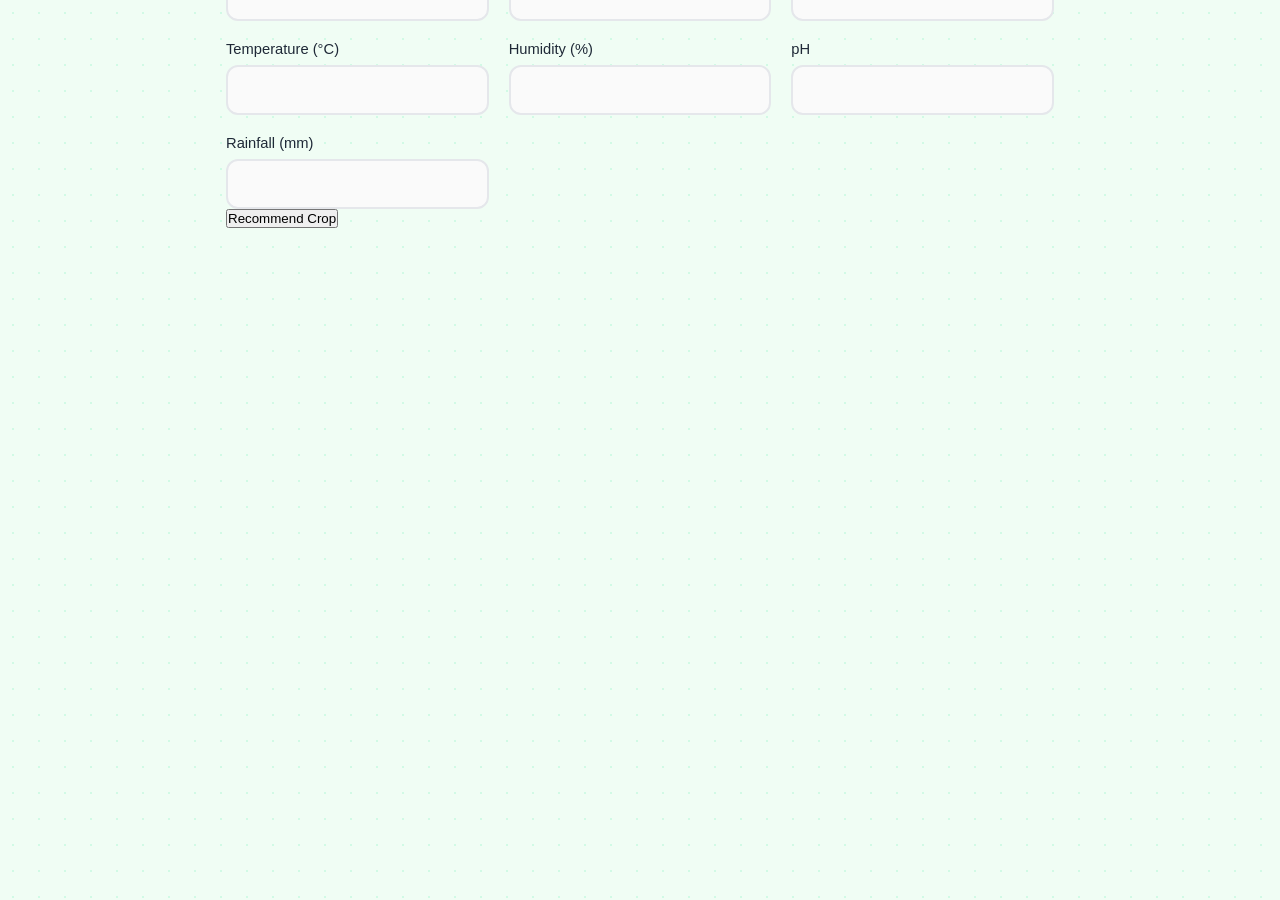
<file: index.html>
<!DOCTYPE html>
<html lang="en">
<head>
	<meta charset="UTF-8" />
	<meta name="viewport" content="width=device-width, initial-scale=1.0" />
	<title>Crop Recommendation</title>
	<link rel="stylesheet" href="/static/style.css" />
</head>
<body>
	<div class="container">
		<h1>Crop Recommendation</h1>
		<form method="POST" action="/predict">
			<div class="grid">
				<label>N (Nitrogen)<input type="number" step="any" name="N" required></label>
				<label>P (Phosphorus)<input type="number" step="any" name="P" required></label>
				<label>K (Potassium)<input type="number" step="any" name="K" required></label>
				<label>Temperature (°C)<input type="number" step="any" name="temperature" required></label>
				<label>Humidity (%)<input type="number" step="any" name="humidity" required></label>
				<label>pH<input type="number" step="any" name="ph" required></label>
				<label>Rainfall (mm)<input type="number" step="any" name="rainfall" required></label>
			</div>
			<button type="submit">Recommend Crop</button>
		</form>
	</div>
</body>
</html>
</file>
<file: static/style.css>
:root {
  --green-900: #14532d;
  --green-700: #15803d;
  --green-500: #22c55e;
  --green-100: #dcfce7;
  --green-50:  #f0fdf4;
  --text:      #1f2937;
  --muted:     #6b7280;
}

* { box-sizing: border-box; margin: 0; padding: 0; }

body {
  font-family: 'Poppins', sans-serif;
  color: var(--text);
  background-color: var(--green-50);
  background-image: radial-gradient(#d1fae5 1.5px, transparent 1.5px);
  background-size: 26px 26px;
  min-height: 100vh;
  display: flex;
  flex-direction: column;
}

/* Navbar */
.nav { background: var(--green-900); color: #fff; }
.nav-inner {
  max-width: 1100px; margin: 0 auto; padding: 16px 24px;
  display: flex; justify-content: space-between; align-items: center;
}
.brand { font-size: 1.3rem; font-weight: 700; color: #fff; text-decoration: none; }
.tag {
  font-size: .78rem; background: rgba(255,255,255,.15);
  padding: 6px 14px; border-radius: 20px;
}

/* Hero with farmland scene */
.hero {
  position: relative; color: #fff; text-align: center;
  padding: 80px 20px 230px;
  background:
    url("data:image/svg+xml,%3Csvg xmlns='http://www.w3.org/2000/svg' viewBox='0 0 1440 320'%3E%3Ccircle cx='1160' cy='110' r='95' fill='%23fde68a' opacity='.25'/%3E%3Ccircle cx='1160' cy='110' r='58' fill='%23fde68a'/%3E%3Cpath d='M0 200C240 120 480 220 720 170S1200 210 1440 150V320H0Z' fill='%234ade80' opacity='.55'/%3E%3Cpath d='M0 240C300 170 560 260 860 215S1300 250 1440 215V320H0Z' fill='%2322c55e' opacity='.75'/%3E%3Cpath d='M0 275C360 235 700 290 1040 255S1360 265 1440 250V320H0Z' fill='%2315803d'/%3E%3Cg stroke='%2386efac' stroke-width='3' opacity='.55'%3E%3Cpath d='M180 320L690 268M480 320L740 268M800 320L800 268M1120 320L860 268M1400 320L910 268'/%3E%3C/g%3E%3Cg stroke='%23fbbf24' stroke-width='2'%3E%3Cpath d='M70 320V262M100 320V258M130 320V264M1300 320V262M1330 320V258M1360 320V264'/%3E%3C/g%3E%3Cg fill='%23fbbf24'%3E%3Cellipse cx='70' cy='256' rx='5' ry='11'/%3E%3Cellipse cx='100' cy='252' rx='5' ry='11'/%3E%3Cellipse cx='130' cy='258' rx='5' ry='11'/%3E%3Cellipse cx='1300' cy='256' rx='5' ry='11'/%3E%3Cellipse cx='1330' cy='252' rx='5' ry='11'/%3E%3Cellipse cx='1360' cy='258' rx='5' ry='11'/%3E%3C/g%3E%3Cpath d='M0 308C360 290 720 318 1080 300S1380 300 1440 298V320H0Z' fill='%23f0fdf4'/%3E%3C/svg%3E")
      center bottom / max(100%, 900px) auto no-repeat,
    linear-gradient(180deg, #14532d 0%, #16a34a 60%, #86efac 100%);
}
.hero.small { padding: 50px 20px 170px; }
.hero-inner { max-width: 720px; margin: 0 auto; position: relative; z-index: 2; }
.hero h1 { font-size: 2.8rem; line-height: 1.25; font-weight: 700; text-shadow: 0 2px 12px rgba(0,0,0,.25); }
.hero h1 span { color: #fde68a; }
.hero p { margin-top: 18px; font-size: 1.08rem; line-height: 1.7; opacity: .96; }
.chips { margin-top: 28px; display: flex; flex-wrap: wrap; gap: 12px; justify-content: center; }
.chips span {
  background: rgba(255,255,255,.2); border: 1px solid rgba(255,255,255,.35);
  padding: 8px 16px; border-radius: 22px; font-size: .88rem;
}
.hills { display: none; }

/* Card */
.container { max-width: 860px; width: 100%; margin: -90px auto 50px; padding: 0 16px; position: relative; z-index: 3; flex: 1; }
.card {
  background: #fff; border-radius: 22px; padding: 40px;
  box-shadow: 0 18px 45px rgba(20,83,45,.18);
  border-top: 6px solid var(--green-500);
}
.card h2 { color: var(--green-900); font-size: 1.6rem; }
.sub { color: var(--muted); margin-top: 8px; font-size: .96rem; line-height: 1.6; }

.group-title {
  margin: 32px 0 16px; font-weight: 600; color: var(--green-700);
  padding-bottom: 8px; border-bottom: 2px dashed var(--green-100);
}
.grid { display: grid; grid-template-columns: repeat(auto-fit, minmax(220px, 1fr)); gap: 20px; }

label { display: flex; flex-direction: column; gap: 8px; font-size: .92rem; font-weight: 500; color: var(--text); }
input {
  font-family: inherit; font-size: 1rem; padding: 14px 16px;
  border: 2px solid #e5e7eb; border-radius: 12px; background: #fafafa;
  transition: border-color .2s, box-shadow .2s, background .2s;
}
input::placeholder { color: #b0b6bf; font-size: .88rem; }
input:focus {
  outline: none; border-color: var(--green-500); background: #fff;
  box-shadow: 0 0 0 4px rgba(34,197,94,.18);
}

/* Buttons */
.actions { margin-top: 36px; display: flex; gap: 14px; flex-wrap: wrap; }
.btn {
  font-family: inherit; font-size: 1rem; font-weight: 600; cursor: pointer;
  padding: 15px 32px; border-radius: 12px; border: none; text-decoration: none;
  display: inline-block; transition: transform .15s, box-shadow .2s, background .2s;
}
.btn.primary {
  background: linear-gradient(135deg, var(--green-700), var(--green-500)); color: #fff;
  box-shadow: 0 8px 20px rgba(34,197,94,.35);
}
.btn.primary:hover { transform: translateY(-2px); box-shadow: 0 12px 26px rgba(34,197,94,.45); }
.btn.primary.loading { opacity: .7; pointer-events: none; }
.btn.ghost { background: var(--green-100); color: var(--green-900); }
.btn.ghost:hover { background: #bbf7d0; }

/* Result */
.result { text-align: center; padding: 50px 30px; }
.result .label { text-transform: uppercase; letter-spacing: 2px; font-size: .82rem; color: var(--muted); }
.result .emoji { font-size: 6rem; margin: 14px 0 6px; }
.result .crop { font-size: 2.6rem; color: var(--green-700); margin-bottom: 10px; }
.result .sub { max-width: 480px; margin: 0 auto 32px; }
.error { color: #b91c1c; margin: 10px 0 24px; }

/* Footer */
.footer {
  text-align: center; padding: 26px; color: #d1fae5; font-size: .88rem;
  background: var(--green-900);
}

@media (max-width: 600px) {
  .hero { padding: 50px 16px 170px; }
  .hero h1 { font-size: 1.9rem; }
  .card { padding: 24px; }
  .btn { width: 100%; text-align: center; }
}
</file>
